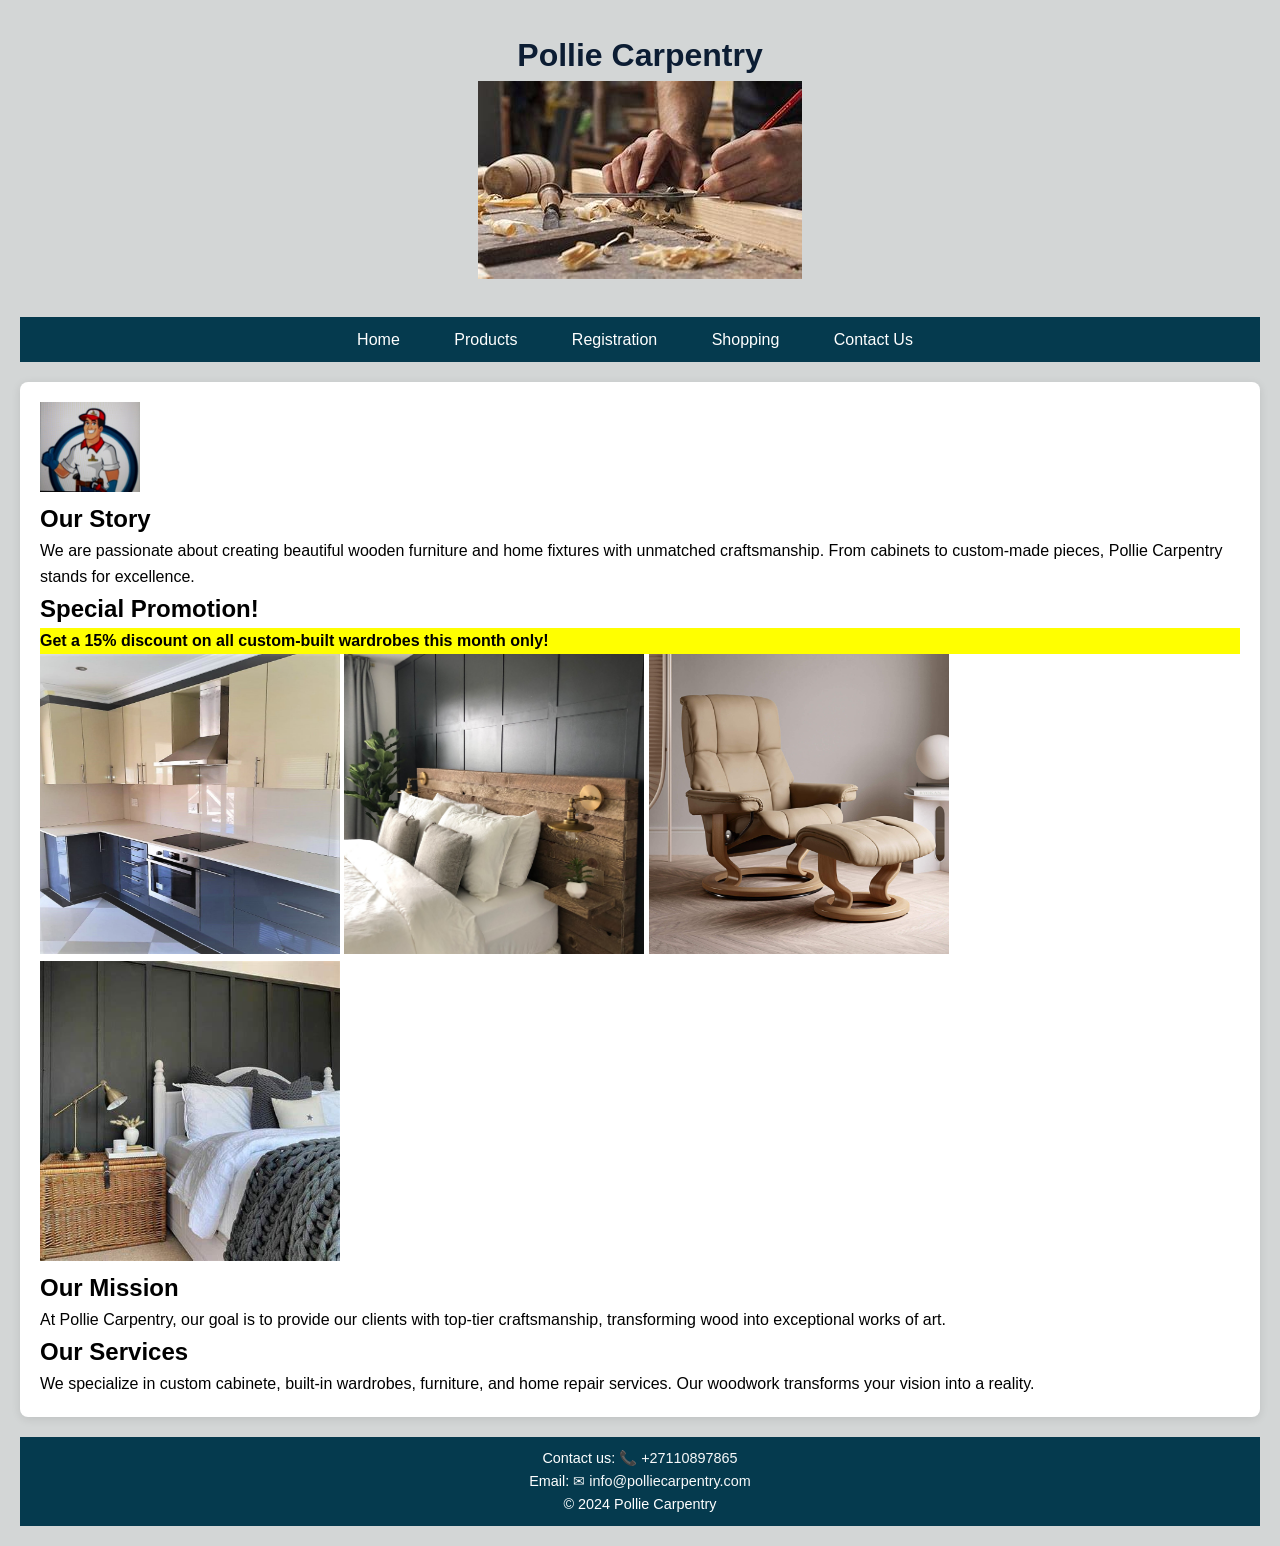
<file: index.html>
<!DOCTYPE html>
<html lang="en">
<head>
    <meta charset="UTF-8">
    <meta name="viewport" content="width=device-width, initial-scale=1.0">
    <title>Pollie Carpentry - home</title>
    <link rel="stylesheet" href="css/style.css">
    <style>
        
        .highlight {
            background-color: yellow;
            font-weight: bold;
        }
    </style>
</head>
<body>
    <header>
        <h1>Pollie Carpentry</h1>
        <img src="images/logo.jpeg" alt="Pollie Carpentry Logo">
    </header>

    <nav>
        <ul>
            <li><a href="index.html">Home</a></li>
            <li><a href="products.html">Products</a></li>
            <li><a href="registration.html">Registration</a></li>
            <li><a href="shopping.html">Shopping</a></li>
            <li><a href="contact.html">Contact Us</a></li>
        </ul>
    </nav>

    <main>
        <img src="images/hero.jpg" alt="Hero Image" class="hero" width="100px" height="90px">
        <section>
            <h2>Our Story</h2>
            <p>We are passionate about creating beautiful wooden furniture and home fixtures with unmatched craftsmanship. From cabinets to custom-made pieces, Pollie Carpentry stands for excellence.</p>

            <h2>Special Promotion!</h2>
            <p class="highlight">Get a 15% discount on all custom-built wardrobes this month only!</p>
            <img src="images/14.jpg" alt="Pollie Carpentry kitchen" width="300px" height="300px">
            <img src="images/17.jpg" alt="Pollie Carpentry headboard" width="300px" height="300px">
            <img src="images/1.jpeg" alt="Pollie Carpentry chair" width="300px" height="300px">
            <img src="images/2.jpeg" alt="Pollie Carpentry headboard" width="300px" height="300px">
            <h2>Our Mission</h2>
            <p>At Pollie Carpentry, our goal is to provide our clients with top-tier craftsmanship, transforming wood into exceptional works of art.</p>

            <h2>Our Services</h2>
            <p>We specialize in custom cabinete, built-in wardrobes, furniture, and home repair services. Our woodwork transforms your vision into a reality.</p>
        </section>
    </main>

    <footer>
        <p>Contact us: <a href="tel:+27110897865" class="tel-link">&#128222; +27110897865</a></p>
        <p>Email: <a href="mailto:info@polliecarpentry.com" class="email-link">&#9993; info@polliecarpentry.com</a></p>
        <p>&copy; 2024 Pollie Carpentry</p>
    </footer>
</body>
</html>
</file>
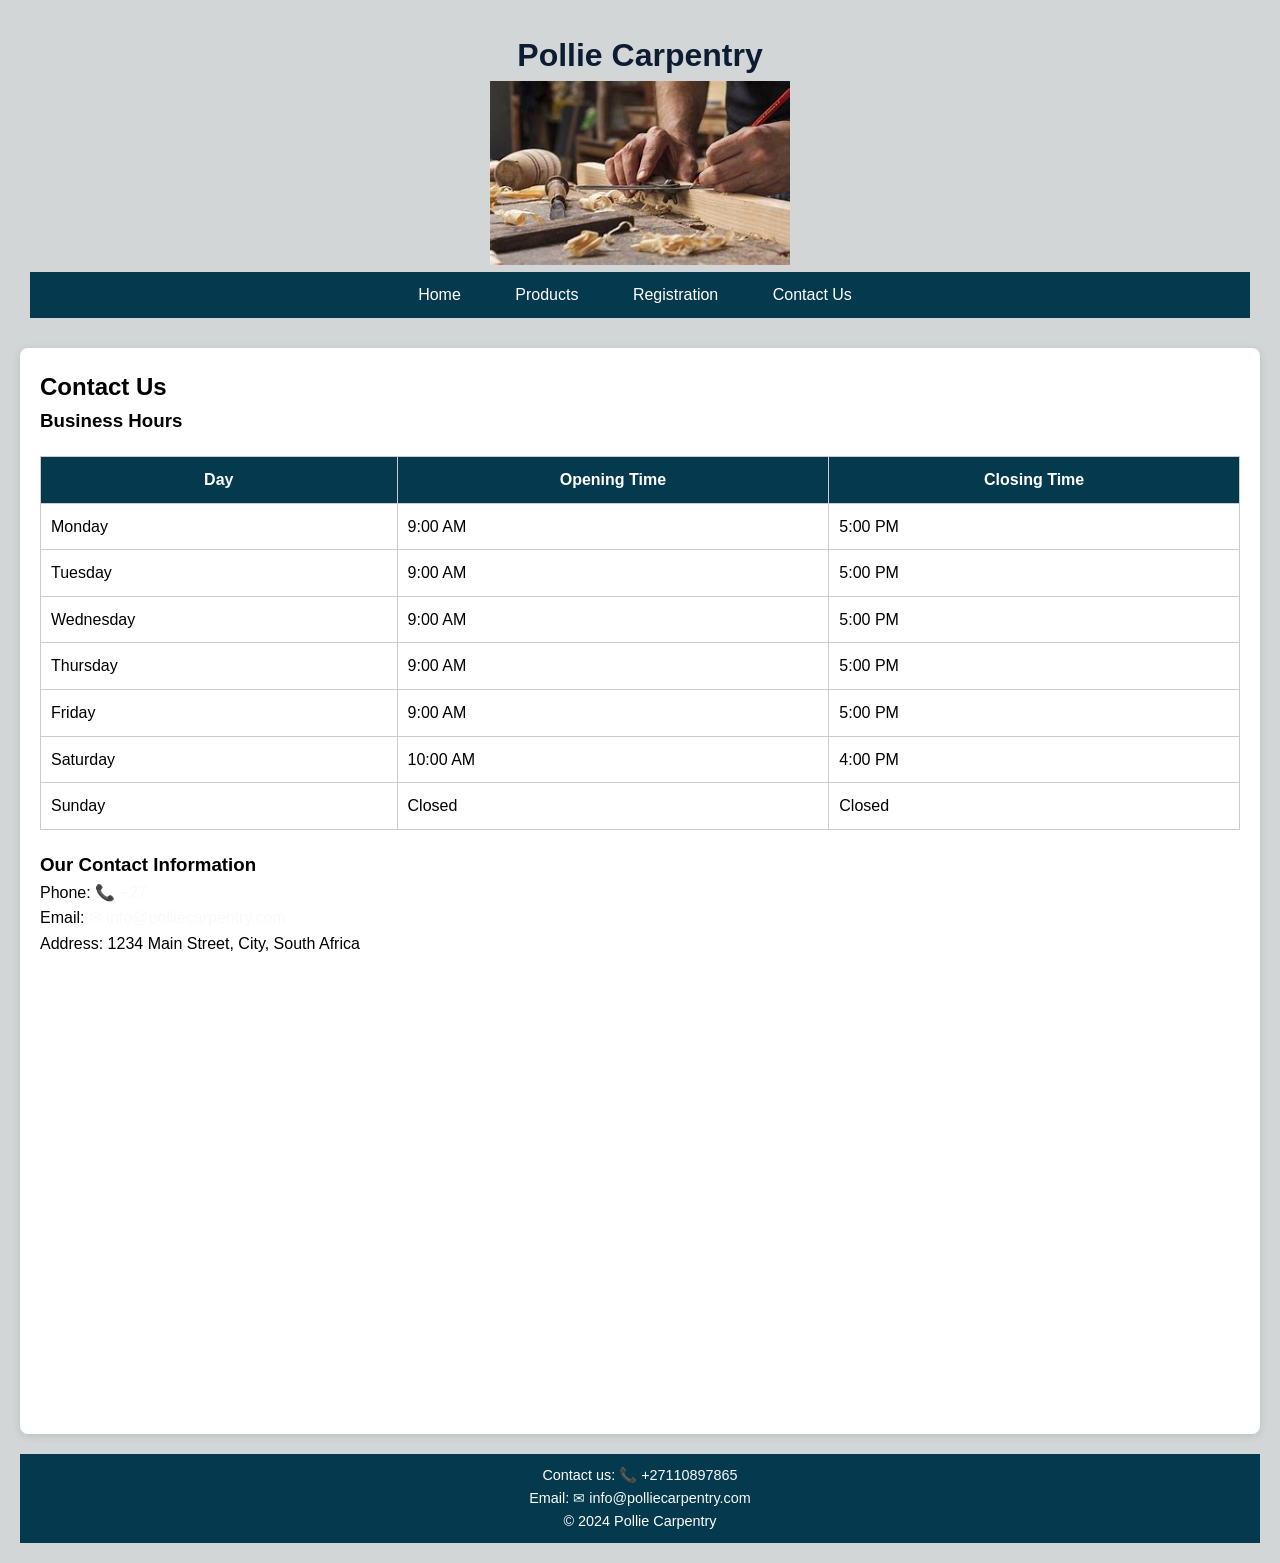
<file: contact.html>
<!DOCTYPE html>
<html lang="en">
<head>
    <meta charset="UTF-8">
    <meta name="viewport" content="width=device-width, initial-scale=1.0">
    <title>Home | Pollie Carpentry </title>
    <link rel="stylesheet" href="css/style.css">
</head>
<body>
    <!-- Header Section -->
    <header>
        <h1>Pollie Carpentry</h1>
        <img src="images/logo.jpeg" width="300px" hight="300px" alt="Business Logo">
        <!-- Navigation Bar -->
        <nav>
            <ul>
                <li><a href="index.html">Home</a></li>
                <li><a href="product.html">Products</a></li>
                <li><a href="registration.html">Registration</a></li>
                <li><a href="contact.html">Contact Us</a></li>
            </ul>
        </nav>
    </header>

    <!-- Main Content -->
    <main>
        <section>
            <h2>Contact Us</h2>

            <!-- Business Hours -->
            <h3>Business Hours</h3>
            <div class="desktop">
                <table>
                    <thead>
                        <tr>
                            <th>Day</th>
                            <th>Opening Time</th>
                            <th>Closing Time</th>
                        </tr>
                    </thead>
                    <tbody>
                        <tr>
                            <td>Monday</td>
                            <td>9:00 AM</td>
                            <td>5:00 PM</td>
                        </tr>
                        <tr>
                            <td>Tuesday</td>
                            <td>9:00 AM</td>
                            <td>5:00 PM</td>
                        </tr>
                        <tr>
                            <td>Wednesday</td>
                            <td>9:00 AM</td>
                            <td>5:00 PM</td>
                        </tr>
                        <tr>
                            <td>Thursday</td>
                            <td>9:00 AM</td>
                            <td>5:00 PM</td>
                        </tr>
                        <tr>
                            <td>Friday</td>
                            <td>9:00 AM</td>
                            <td>5:00 PM</td>
                        </tr>
                        <tr>
                            <td>Saturday</td>
                            <td>10:00 AM</td>
                            <td>4:00 PM</td>
                        </tr>
                        <tr>
                            <td>Sunday</td>
                            <td>Closed</td>
                            <td>Closed</td>
                        </tr>
                    </tbody>
                </table>
            </div>

            <!-- Contact Information -->
            <h3>Our Contact Information</h3>
            <p>Phone: <a href="tel:+27" class="tel-link">&#128222; +27</a></p>
            <p>Email: <a href="mailto:info@polliecarpentry.com" class="email-link">&#9993; info@polliecarpentry.com</a></p>
            <p>Address: 1234 Main Street, City, South Africa</p>

            <!-- Embedded Map -->
            <div class="map">
                <iframe 
                    src="https://www.google.com/maps/embed?pb=!1m18!1m12!1m3!1d1591883.2355368784!2d27.6611!3d-26.2041!2m3!1f0!2f0!3f0!3m2!1i1024!2i768!4f13.1!3m3!1m2!1s0x1e95b9f6f16e5e71%3A0x404e72e0b2ec99b4!2sJohannesburg%2C%20South%20Africa!5e0!3m2!1sen!2s!4v1637719521234!5m2!1sen!2s" 
                    width="550" 
                    height="450" 
                    style="border:0;" 
                    allowfullscreen="" 
                    loading="lazy">
                </iframe>
            </div>
        </section>
    </main>

   
    <footer>
        <p>Contact us: <a href="tel:+27110897865" class="tel-link">&#128222; +27110897865</a></p>
        <p>Email: <a href="mailto:info@polliecarpentry.com" class="email-link">&#9993; info@polliecarpentry.com</a></p>
        <p>&copy; 2024 Pollie Carpentry</p>
    </footer>
</body>
</html>
</file>
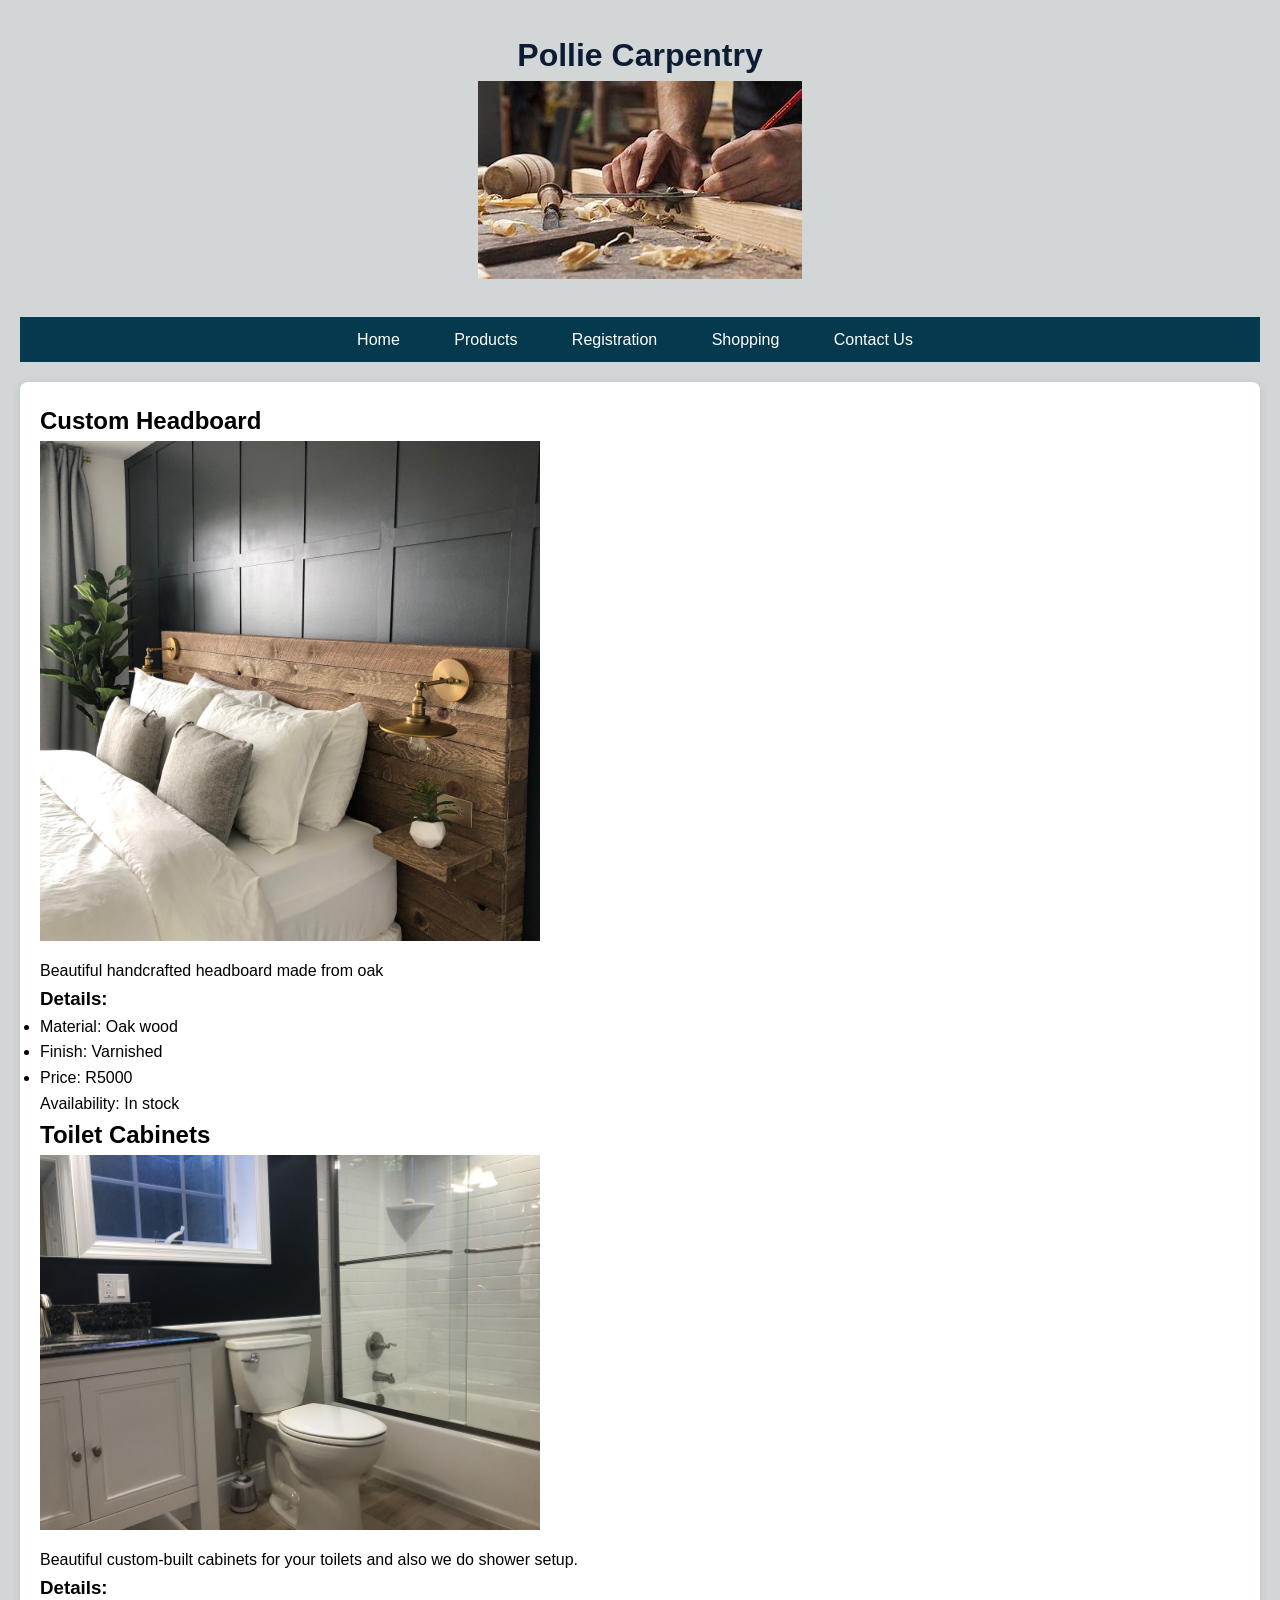
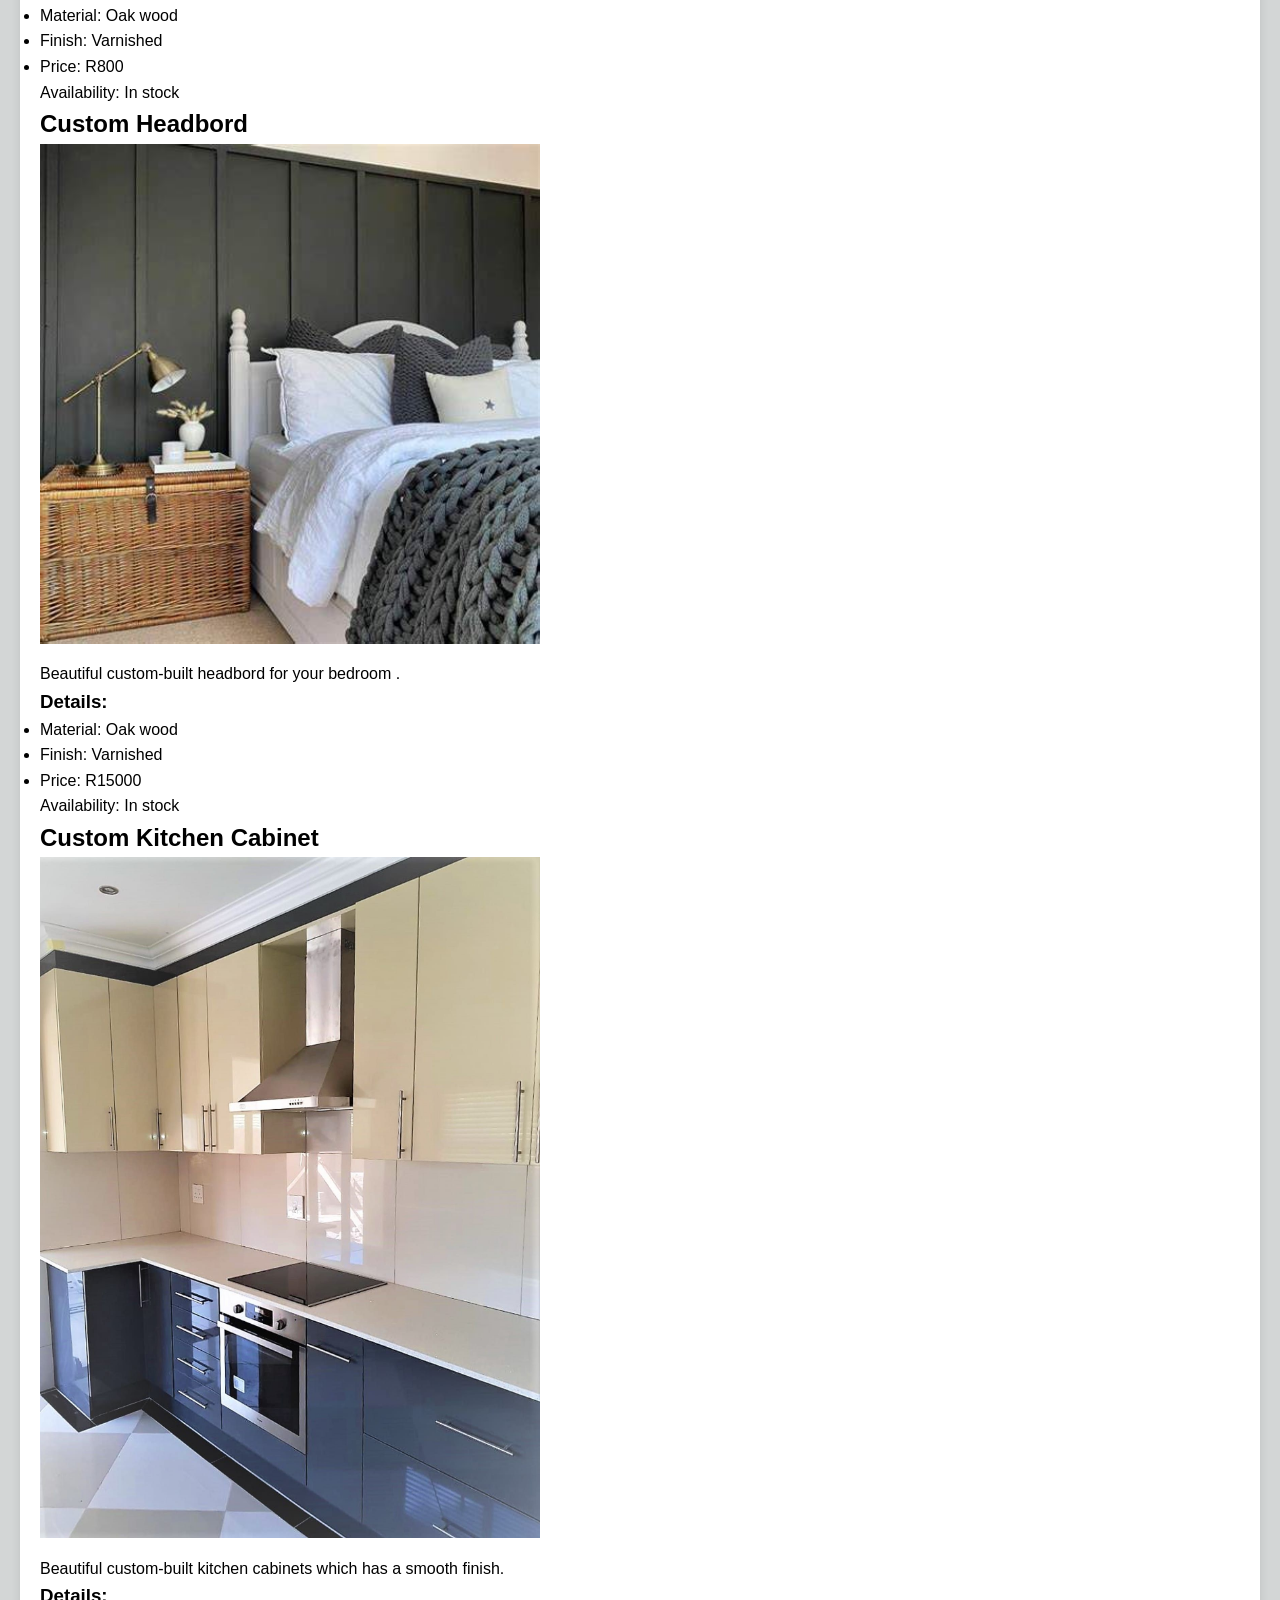
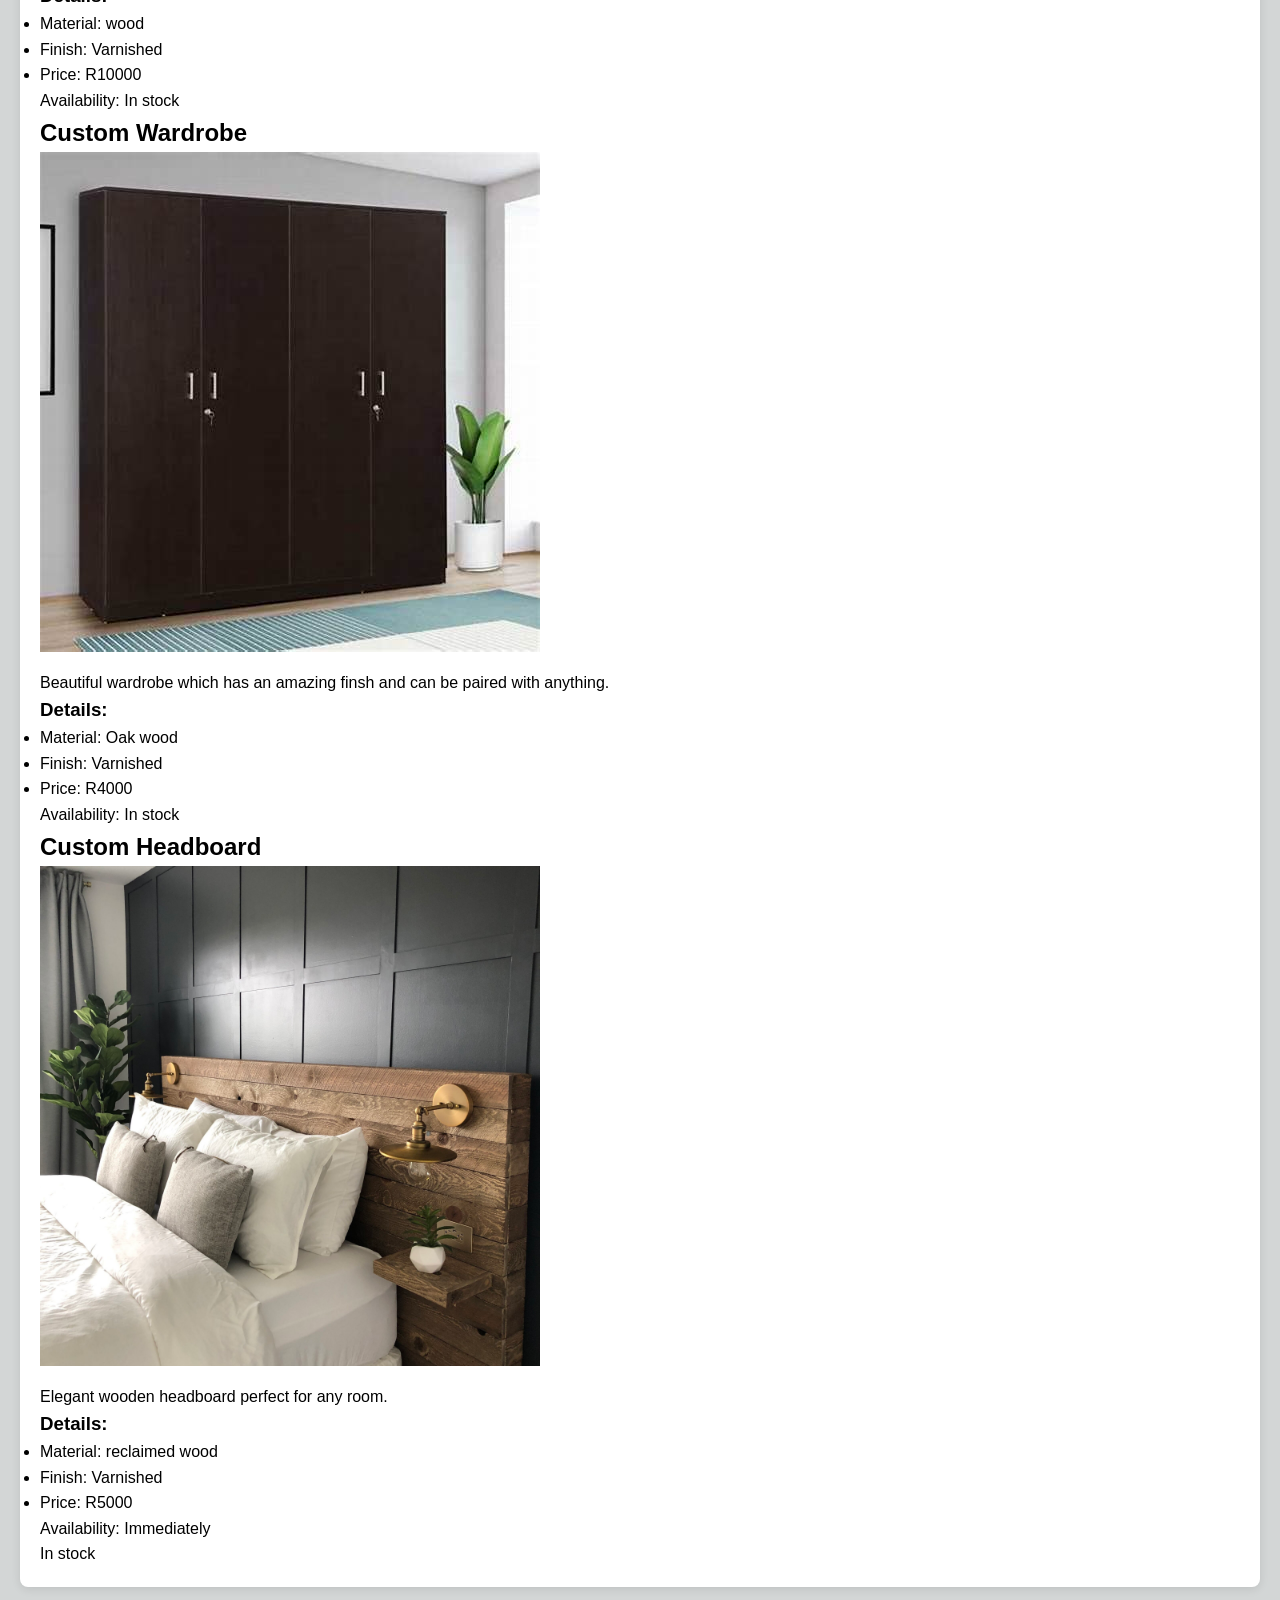
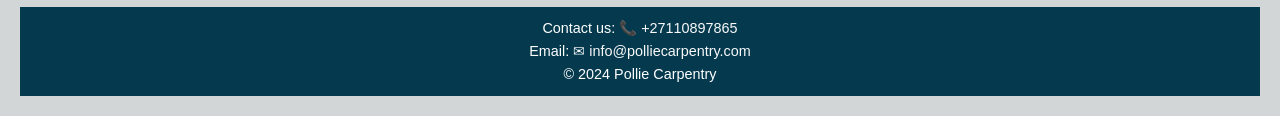
<file: products.html>
<!DOCTYPE html>
<html lang="en">
<head>
    <meta charset="UTF-8">
    <meta name="viewport" content="width=device-width, initial-scale=1.0">
    <title>Pollie Carpentry - Products</title>
    <link rel="stylesheet" href="css/style.css">
</head>
<body>
    <header>
        <h1>Pollie Carpentry</h1>
        <img src="images/logo.jpeg" alt="Pollie Carpentry Logo">
    </header>

    <nav>
        <ul>
            <li><a href="index.html">Home</a></li>
            <li><a href="products.html">Products</a></li>
            <li><a href="registration.html">Registration</a></li>
            <li><a href="shopping.html">Shopping</a></li>
            <li><a href="contact.html">Contact Us</a></li>
        </ul>
    </nav>

    <main>
        <section class="product">
            <h2>Custom Headboard</h2>
            <img src="images/17.jpg" alt="Custom Headboard" width="500px" height="500px">
            <p>Beautiful handcrafted headboard made from oak</p>
            <h3>Details:</h3>
            <ul>
                <li>Material: Oak wood</li>
                <li>Finish: Varnished</li>
                <li>Price: R5000</li>
            </ul>
            <dl>
                <dt>Availability: In stock</dt>
             
            </dl>
            <h2>Toilet Cabinets</h2>
            <img src="images/11.jpg" alt="Toilet" width="500px" height="500px">
            <p>Beautiful custom-built cabinets for your toilets and also we do shower setup.</p>
            <h3>Details:</h3>
            <ul>
                <li>Material: Oak wood</li>
                <li>Finish: Varnished</li>
                <li>Price: R800</li>
            </ul>
            <dl>
                <dt>Availability: In stock</dt>
            </dl>

            <h2>Custom Headbord</h2>
            <img src="images/2.jpeg" alt="Headbord" width="500px" height="500px">
            <p>Beautiful custom-built headbord for your bedroom .</p>
            <h3>Details:</h3>
            <ul>
                <li>Material: Oak wood</li>
                <li>Finish: Varnished</li>
                <li>Price: R15000</li>
            </ul>
            <dl>
                <dt>Availability: In stock</dt>
            </dl>

            <h2>Custom Kitchen Cabinet</h2>
            <img src="images/14.jpg" alt="Kitchen" width="500px" height="500px">
            <p>Beautiful custom-built  kitchen cabinets which has a smooth finish.</p>
            <h3>Details:</h3>
            <ul>
                <li>Material: wood</li>
                <li>Finish: Varnished</li>
                <li>Price: R10000</li>
            </ul>
            <dl>
                <dt>Availability: In stock</dt>
            </dl>

            <h2>Custom Wardrobe</h2>
            <img src="images/16.jpeg" alt="wardrobe" width="500px" height="500px">
            <p>Beautiful wardrobe which has an amazing finsh and can be paired with anything.</p>
            <h3>Details:</h3>
            <ul>
                <li>Material: Oak wood</li>
                <li>Finish: Varnished</li>
                <li>Price: R4000</li>
            </ul>
            <dl>
                <dt>Availability: In stock</dt>
            </dl>

            <h2>Custom Headboard</h2>
            <img src="images/17.jpg" alt="Headboard" width="500px" height="500px">
            <p>Elegant wooden headboard perfect for any room.</p>
            <h3>Details:</h3>
            <ul>
                <li>Material: reclaimed wood</li>
                <li>Finish: Varnished</li>
                <li>Price: R5000</li>
            </ul>
            <dl>
                <dt>Availability: Immediately</dt>
                <dd>In stock</dd>
            </dl>
        </section>
        
       
    </main>

    <footer>
        <p>Contact us: <a href="tel:+27110897865" class="tel-link">&#128222; +27110897865</a></p>
        <p>Email: <a href="mailto:info@polliecarpentry.com" class="email-link">&#9993; info@polliecarpentry.com</a></p>
        <p>&copy; 2024 Pollie Carpentry</p>
    </footer>
</body>
</html>
</file>
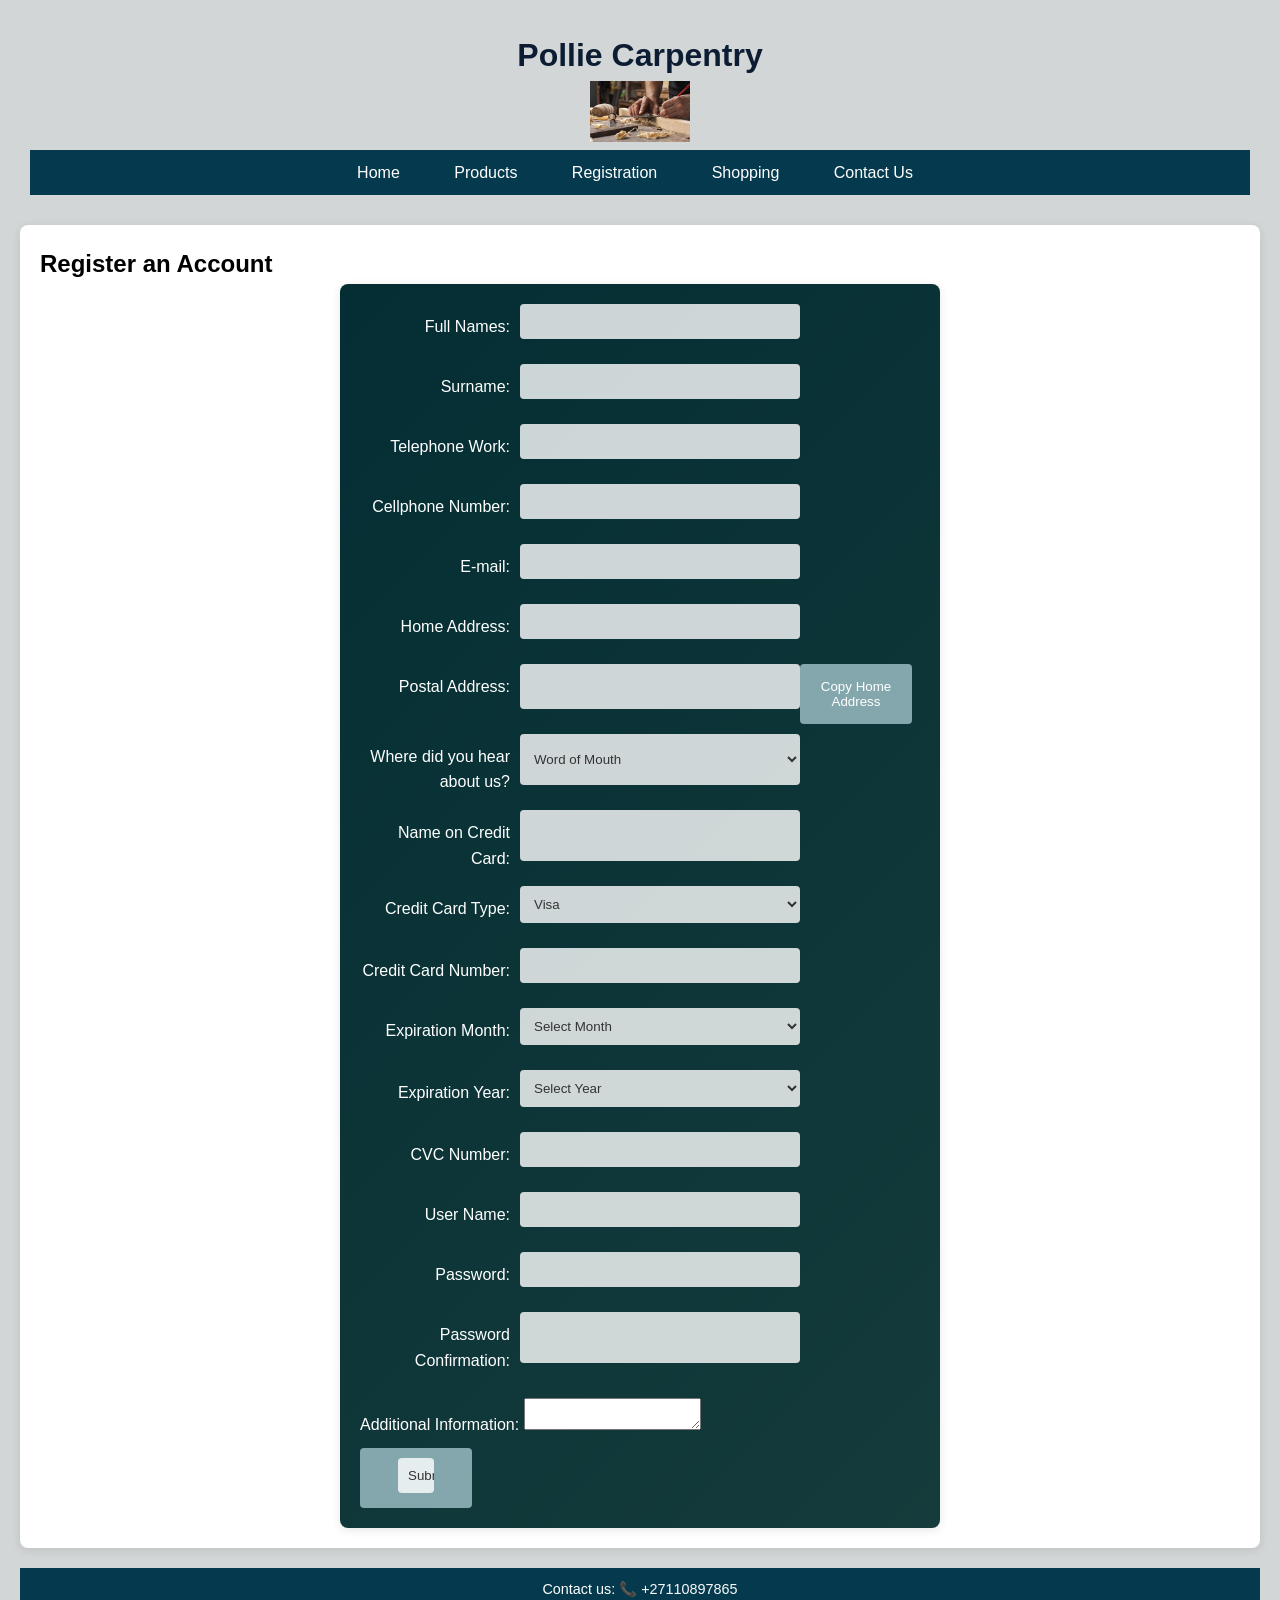
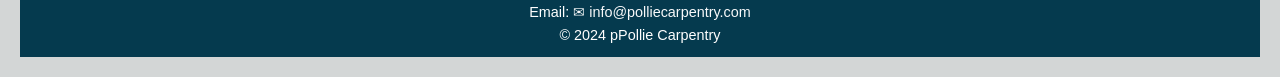
<file: registration.html>
<!DOCTYPE html>
<html lang="en">
<head>
    <meta charset="UTF-8">
    <meta name="viewport" content="width=device-width, initial-scale=1.0">
    <title>Home | Pollie Carpentry </title>
    <link rel="stylesheet" href="css/style.css">
</head>
<body>
    <!-- Header Section -->
    <header>
        <h1>Pollie Carpentry</h1>
        <img src="images/logo.jpeg" width="100px" hight="100px" alt="Business Logo">
        <!-- Navigation Bar -->
        <nav>
            <ul>
                <li><a href="index.html">Home</a></li>
                <li><a href="products.html">Products</a></li>
                <li><a href="registration.html">Registration</a></li>
                <li><a href="shopping.html">Shopping</a></li>
                <li><a href="contact.html">Contact Us</a></li>
            </ul>
        </nav>
    </header>

    <main>
        <h2>Register an Account</h2>
        <form action="#" method="POST" style="max-width: 50%; margin: auto;">
            <div class="form-group">
                <label for="fullNames">Full Names:</label>
                <input type="text" id="fullNames" name="fullNames" required>
            </div>

            <div class="form-group">
                <label for="surname">Surname:</label>
                <input type="text" id="surname" name="surname" required>
            </div>

            <div class="form-group">
                <label for="telephoneWork">Telephone Work:</label>
                <input type="tel" id="telephoneWork" name="telephoneWork">
            </div>

            <div class="form-group">
                <label for="cellphoneNumber">Cellphone Number:</label>
                <input type="tel" id="cellphoneNumber" name="cellphoneNumber" required>
            </div>

            <div class="form-group">
                <label for="email">E-mail:</label>
                <input type="email" id="email" name="email" required>
            </div>

            <div class="form-group">
                <label for="homeAddress">Home Address:</label>
                <input type="text" id="homeAddress" name="homeAddress" required>
            </div>
            
            <div class="form-group">
                <label for="postalAddress">Postal Address:</label>
                <input type="text" id="postalAddress" name="postalAddress">
                <button type="button" onclick="copyAddress()">Copy Home Address</button>
            </div>

            <div class="form-group">
                <label for="source">Where did you hear about us?</label>
                <select id="source" name="source" required>
                    <option value="wordOfMouth">Word of Mouth</option>
                    <option value="internetSearch">Internet Search</option>
                    <option value="advertising">Advertising</option>
                </select>
            </div>

            <div class="form-group">
                <label for="creditCardName">Name on Credit Card:</label>
                <input type="text" id="creditCardName" name="creditCardName" required>
            </div>

            <div class="form-group">
                <label for="creditCardType">Credit Card Type:</label>
                <select id="creditCardType" name="creditCardType" required>
                    <option value="visa">Visa</option>
                    <option value="mastercard">MasterCard</option>
                    <option value="amex">American Express</option>
                    <option value="discover">Discover</option>
                </select>
            </div>

            <div class="form-group">
                <label for="creditCardNumber">Credit Card Number:</label>
                <input type="text" id="creditCardNumber" name="creditCardNumber" required>
            </div>

            <div class="form-group">
                <label for="expirationDate">Expiration Month:</label>
                <select id="expirationMonth" name="expirationMonth" required>
                    <option value="" disabled selected>Select Month</option>
                    <option value="01">January</option>
                    <option value="02">February</option>
                    <option value="03">March</option>
                    <option value="04">April</option>
                    <option value="05">May</option>
                    <option value="06">June</option>
                    <option value="07">July</option>
                    <option value="08">August</option>
                    <option value="09">September</option>
                    <option value="10">October</option>
                    <option value="11">November</option>
                    <option value="12">December</option>
                </select>
            </div>

                <div class="form-group">
                    <label for="expirationYear">Expiration Year:</label>
                    <select id="expirationYear" name="expirationYear" required>
                        <option value="" disabled selected>Select Year</option>
                        <option value="2024">2024</option>
                        <option value="2025">2025</option>
                        <option value="2026">2026</option>
                        <option value="2027">2027</option>
                        <option value="2028">2028</option>
                        <option value="2029">2029</option>
                    </select>
                </div>

            <div class="form-group">
                <label for="cvc">CVC Number:</label>
                <input type="text" id="cvc" name="cvc" required>
            </div>

            <div class="form-group">
                <label for="username">User Name:</label>
                <input type="text" id="username" name="username" required>
            </div>

            <div class="form-group">
                <label for="password">Password:</label>
                <input type="password" id="password" name="password" required>
            </div>

            <div class="form-group">
                <label for="passwordConfirmation">Password Confirmation:</label>
                <input type="password" id="passwordConfirmation" name="passwordConfirmation" required>
            </div>

            <div class="form-group"></div>
                <label for="additionalInfo">Additional Information:</label>
                <textarea id="additionalInfo" name="additionalInfo"></textarea>
            </div>
           
            <div class="form-group"></div>
                <button><input type="submit" value="Submit"></button>
            </div>
            
        </form>
    </main>

   
     <footer>
        <p>Contact us: <a href="tel:+27110897865" class="tel-link">&#128222; +27110897865</a></p>
        <p>Email: <a href="mailto:info@polliecarpentry.com" class="email-link">&#9993; info@polliecarpentry.com</a></p>
        <p>&copy; 2024 pPollie Carpentry</p>
    </footer>
</body>
</html>
</file>
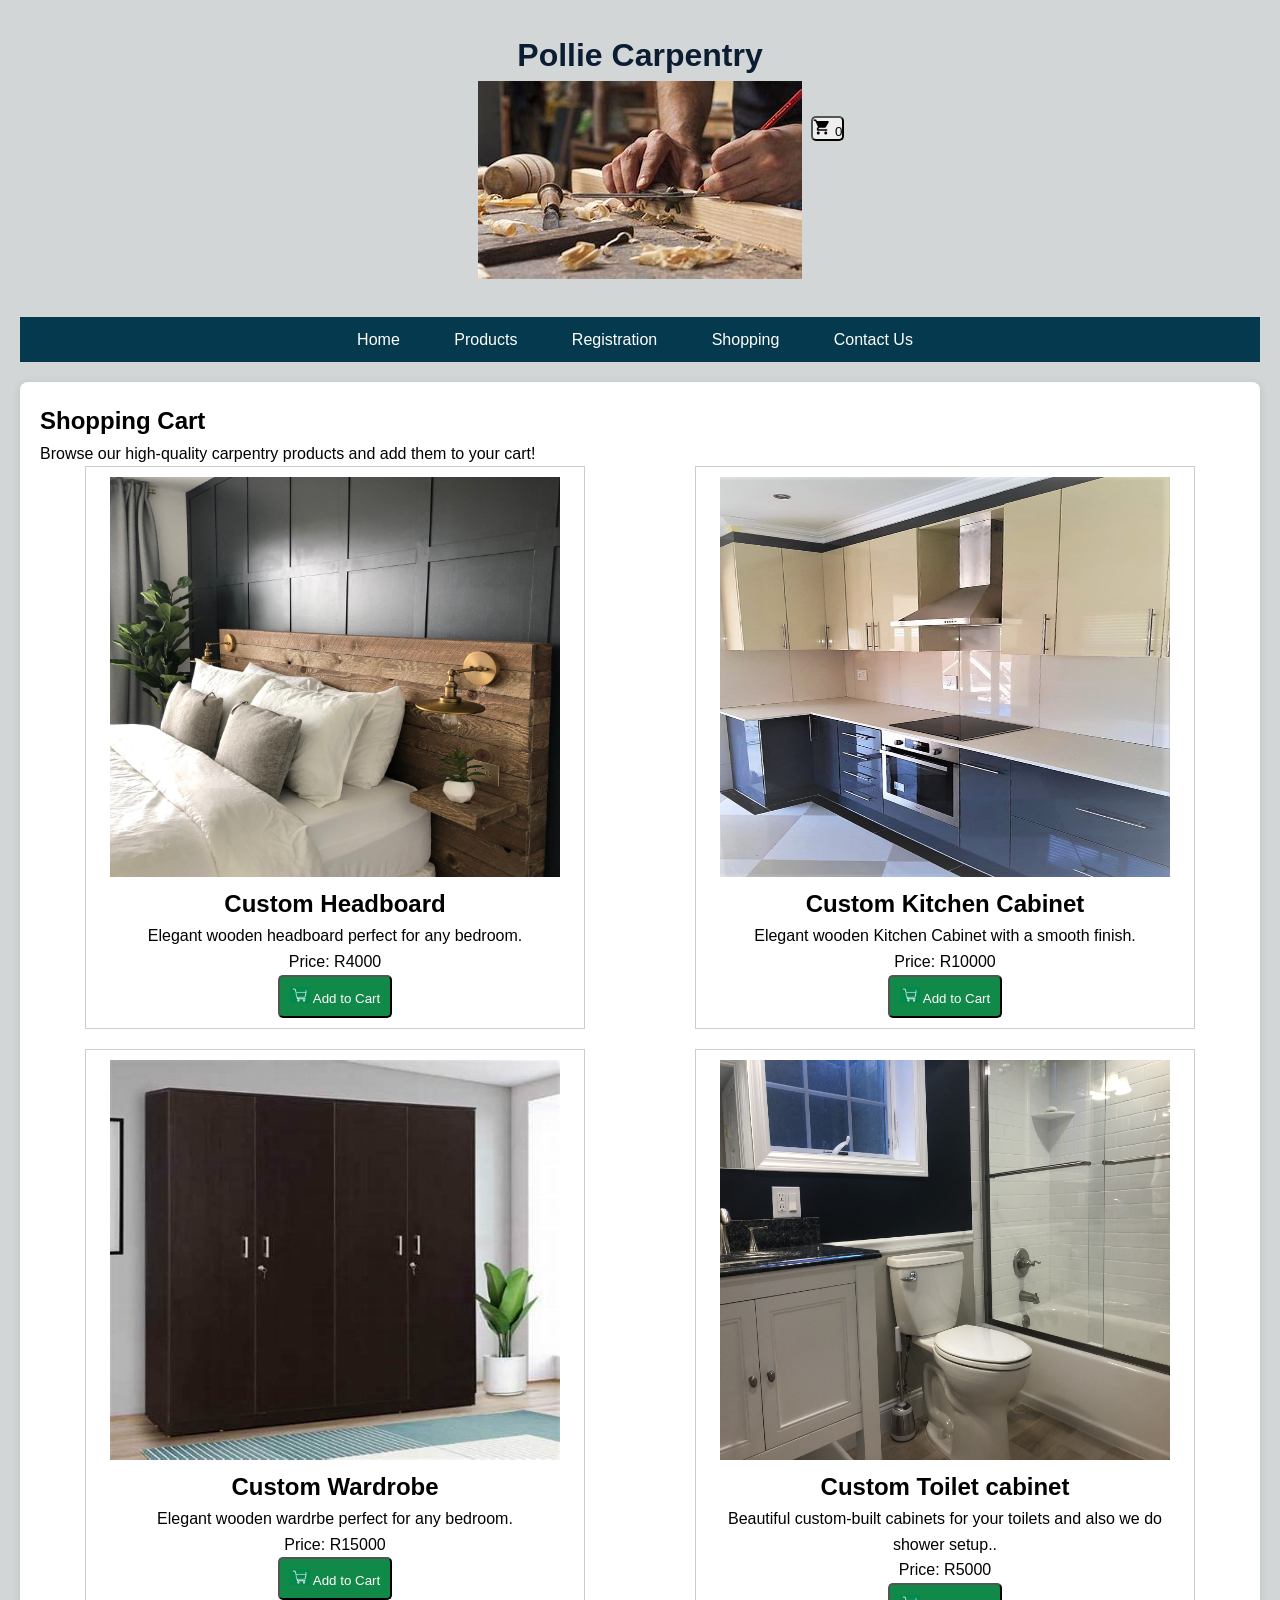
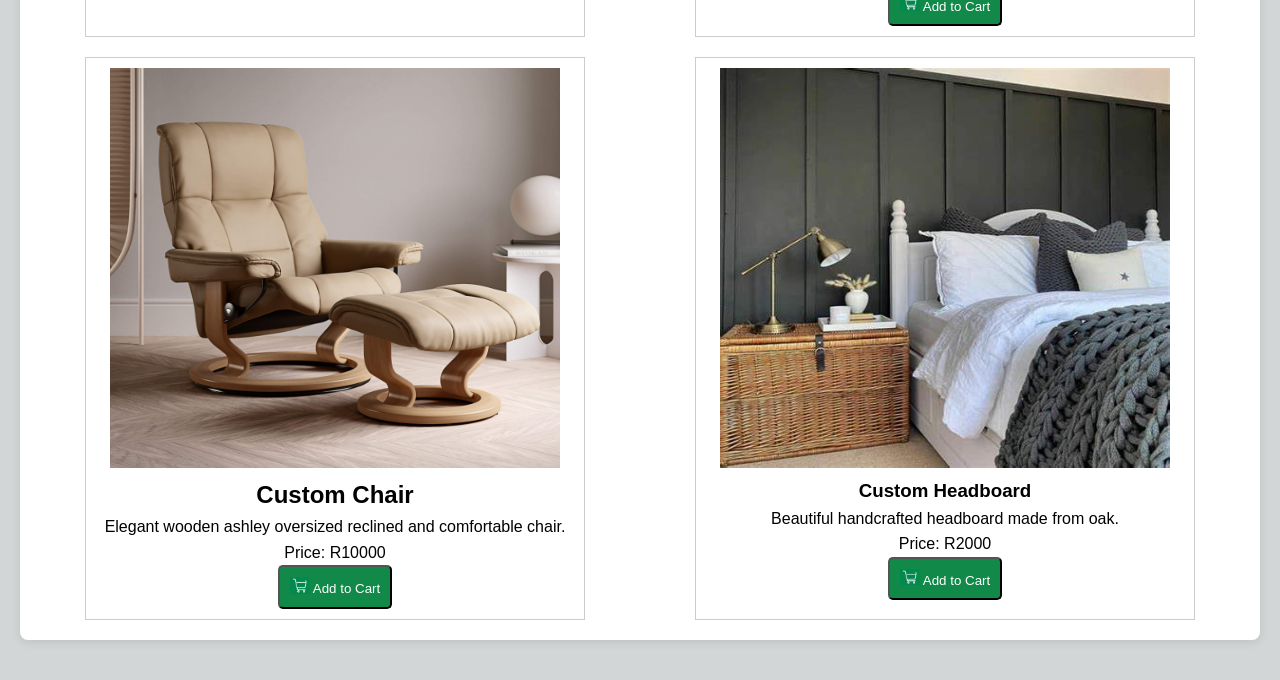
<file: shopping.html>
<!DOCTYPE html>
<html lang="en">
<head>
    <meta charset="UTF-8">
    <meta name="viewport" content="width=device-width, initial-scale=1.0">
    <title>Pollie Carpentry - Shopping</title>
    <link rel="stylesheet" href="css/style.css">
   
</head>
<body>
    <header>
        <h1>Pollie Carpentry</h1>
        <img src="images/logo.jpeg" alt="Pollie Carpentry Logo">
    </header>

    <nav>
        <ul>
            <li><a href="index.html">Home</a></li>
            <li><a href="products.html">Products</a></li>
            <li><a href="registration.html">Registration</a></li>
            <li><a href="shopping.html">Shopping</a></li>
            <li><a href="contact.html">Contact Us</a></li>
        </ul>
    </nav>

    <main>
        <h2>Shopping Cart</h2>
        <p>Browse our high-quality carpentry products and add them to your cart!</p>

        <section class="shopping-items">
            <!-- Example items -->
            <div class="item">
                <img src="images/17.jpg" alt="Headboard" width="450px" height="400px">
                <h2>Custom Headboard</h2>
                <p>Elegant wooden headboard perfect for any bedroom.</p>
                <p>Price: R4000</p>
                <button class="add-to-cart" onclick="addToCart('Headboard', 4000)">
                    <img src="images/4.jpeg" alt="Add to Cart" width="20px"> Add to Cart
                </button>
            </div>

            <div class="item">
                <img src="images/14.jpg" alt="Kitchen Cabinet" width="450px" height="400px">
                <h2>Custom Kitchen Cabinet</h2>
                <p>Elegant wooden Kitchen Cabinet with a smooth finish.</p>
                <p>Price: R10000</p>
                <button class="add-to-cart" onclick="addToCart('Kitchen Cabinet', 10000)">
                    <img src="images/4.jpeg" alt="Add to Cart" width="20px"> Add to Cart
                </button>
            </div>


            <div class="item">
                <img src="images/16.jpeg" alt="Wardrobe" width="450px" height="400px">
                <h2>Custom Wardrobe</h2>
                <p>Elegant wooden wardrbe perfect for any bedroom.</p>
                <p>Price: R15000</p>
                <button class="add-to-cart" onclick="addToCart('Kitchen Cabinet', 10000)">
                    <img src="images/4.jpeg" alt="Add to Cart" width="20px"> Add to Cart
                </button>
            </div>


            <div class="item">
                <img src="images/11.jpg" alt="Toilet cabinet" width="450px" height="400px">
                <h2>Custom Toilet cabinet</h2>
                <p>Beautiful custom-built cabinets for your toilets and also we do shower setup..</p>
                <p>Price: R5000</p>
                <button class="add-to-cart" onclick="addToCart('Kitchen Cabinet', 10000)">
                    <img src="images/4.jpeg" alt="Add to Cart" width="20px"> Add to Cart
                </button>
            </div>


            <div class="item">
                <img src="images/1.jpeg" alt="Chair" width="450px" height="400px">
                <h2>Custom Chair</h2>
                <p>Elegant wooden ashley oversized reclined and comfortable chair.</p>
                <p>Price: R10000</p>
                <button class="add-to-cart" onclick="addToCart('Kitchen Cabinet', 10000)">
                    <img src="images/4.jpeg" alt="Add to Cart" width="20px"> Add to Cart
                </button>
            </div>


            <div class="item">
                <img src="images/2.jpeg" alt="Custom Headboard" width="450px" height="400px">
                <h3>Custom Headboard</h3>
                <p>Beautiful handcrafted headboard made from oak.</p>
                <p>Price: R2000</p>
                <button class="add-to-cart" onclick="addToCart('Kitchen Cabinet', 10000)">
                    <img src="images/4.jpeg" alt="Add to Cart" width="20px"> Add to Cart
                </button>
            </div>

        </section>
    </main>

    <!-- Cart Sidebar -->
    <div id="cart-sidebar">
        <h2>Your Cart</h2>
        <ul id="cart-items">
           
        </ul>
        <p><strong>Total: R<span id="total-price">0</span></strong></p>
        <button class="checkout-btn" onclick="checkout()">Checkout</button>
    </div>

    <!-- Cart Icon -->
    

    <!-- Notification div -->
    <div id="notification" class="notification">Item added to cart!</div>
    
    <div class="mini-cart">
        <button class="mini-cart-button" onclick="toggleCart()">
          <svg viewBox="0 0 24 24" role="presentation" style="width: 18px; height: 18px;">
            <path d="M17,18C15.89,18 15,18.89 15,20A2,2 0 0,0 17,22A2,2 0 0,0 19,20C19,18.89 18.1,18 17,18M1,2V4H3L6.6,11.59L5.24,14.04C5.09,14.32 5,14.65 5,15A2,2 0 0,0 7,17H19V15H7.42A0.25,0.25 0 0,1 7.17,14.75C7.17,14.7 7.18,14.66 7.2,14.63L8.1,13H15.55C16.3,13 16.96,12.58 17.3,11.97L20.88,5.5C20.95,5.34 21,5.17 21,5A1,1 0 0,0 20,4H5.21L4.27,2M7,18C5.89,18 5,18.89 5,20A2,2 0 0,0 7,22A2,2 0 0,0 9,20C9,18.89 8.1,18 7,18Z" style="fill: currentcolor;"></path>
          </svg>
          
          <span id="cart-count">0</span>  
        </button>
    
      </div>
      

      <script>
        let cart = [];
        let total = 0;
        let cartItemCount = 0;
    
        // Load cart from localStorage when the page loads
        window.onload = function() {
            const savedCart = localStorage.getItem('cart');
            const savedTotal = localStorage.getItem('total');
            const savedItemCount = localStorage.getItem('cartItemCount');
    
            // If there is saved cart data, load it
            if (savedCart) {
                cart = JSON.parse(savedCart);  // Parse JSON string back to object/array
                total = parseFloat(savedTotal);  // Load the saved total
                cartItemCount = parseInt(savedItemCount) || 0;  // Load saved item count or 0
                updateCart();  // Update the cart visually on load
                document.getElementById('cart-count').textContent = cartItemCount;
            }
        };
    
        // Add to Cart
        function addToCart(itemName, price) {
            cart.push({ name: itemName, price: price });
            total += price;
    
            // Update item count
            cartItemCount = cart.length;
            document.getElementById('cart-count').textContent = cartItemCount;
    
            // Save cart and total price to localStorage
            localStorage.setItem('cart', JSON.stringify(cart));
            localStorage.setItem('total', total);
            localStorage.setItem('cartItemCount', cartItemCount);  // Save item count
    
            // Show notification
            showNotification(`${itemName} has been added to your cart.`);
            updateCart();
        }
    
        // Update Cart
        function updateCart() {
            const cartItemsElement = document.getElementById('cart-items');
            const totalPriceElement = document.getElementById('total-price');
            cartItemsElement.innerHTML = '';
    
            cart.forEach((item, index) => {
                const li = document.createElement('li');
                li.classList.add('cart-item');
    
                li.innerHTML = `${item.name} - R${item.price} 
                                <button onclick="removeFromCart(${index})">Delete</button>`;
                cartItemsElement.appendChild(li);
            });
    
            totalPriceElement.textContent = total.toFixed(2);
        }
    
        // Remove item from cart
        function removeFromCart(index) {
            const itemPrice = cart[index].price;
            cart.splice(index, 1);  // Remove item from array
            total -= itemPrice;  // Subtract price from total
    
            // Update item count
            cartItemCount = cart.length;
            document.getElementById('cart-count').textContent = cartItemCount;
    
            // Update localStorage
            localStorage.setItem('cart', JSON.stringify(cart));
            localStorage.setItem('total', total);
            localStorage.setItem('cartItemCount', cartItemCount);
    
            updateCart();
        }
    
        // Checkout
        function checkout() {
            if (cart.length === 0) {
                alert('Your cart is empty.');
                return;
            }
    
            alert(`Thank you for your purchase of R${total.toFixed(2)}!`);
            cart = [];
            total = 0;
            cartItemCount = 0;
            document.getElementById('cart-count').textContent = cartItemCount;
    
            localStorage.removeItem('cart');
            localStorage.removeItem('total');
            localStorage.removeItem('cartItemCount');
    
            updateCart();
        }
    
        // Toggle cart visibility
        function toggleCart() {
            const cartSidebar = document.getElementById('cart-sidebar');
            cartSidebar.classList.toggle('open');
        }
    
        // Show notification
        function showNotification(message) {
            const notification = document.getElementById('notification');
            notification.textContent = message;
            notification.classList.add('show');
            
            setTimeout(() => {
                notification.classList.remove('show');
            }, 2000);
        }
    </script>
    
</body>
</html>
</file>
<file: css/style.css>
/* Reset */
* {
    margin: 0;
    padding: 0;
    box-sizing: border-box;
}

body {
    background-color: #d3d6d6;
    font-family: Arial, sans-serif;
    line-height: 1.6;
    padding: 20px;
}

/* Header */
header {
    text-align: center;
    color: #23476a;
    padding: 10px;
    margin-bottom: 20px;
}

/* Notification style */
.notification {
    position: fixed;
    top: 20px;
    right: 20px;
    background-color: #4caf50;
    color: white;
    padding: 10px;
    border-radius: 5px;
    box-shadow: 0 2px 10px rgba(0,0,0,0.2);
    opacity: 0;
    transition: opacity 0.5s ease;
}
.notification.show {
    opacity: 1;
}

/* Shopping cart icon style */
.cart-icon {
    position: fixed;
    top: 20px;
    left: 20px;
    cursor: pointer;
}

/* Cart sidebar style */
#cart-sidebar {
    position: fixed;
    top: 0;
    right: -400px; /* Initially off-screen */
    width: 300px;
    height: 100%;
    background-color: #f8f9fa;
    box-shadow: -2px 0 10px rgba(0, 0, 0, 0.5);
    padding: 20px;
    transition: right 0.3s ease;
    overflow-y: auto;
}
#cart-sidebar.open {
    right: 0; /* Slide in */
}

/* Styling for cart items and delete button */
.cart-item {
    display: flex;
    justify-content: space-between;
    align-items: center;
    margin-bottom: 10px;
}
.cart-item button {
    background-color: red;
    color: white;
    border: none;
    cursor: pointer;
    padding: 5px 10px;
    border-radius: 5px;
}

/* Navigation */
nav ul {
    list-style: none;
    text-align: center;
    background-color: #053a4e;
    padding: 10px;
}

nav ul li {
    display: inline;
    margin-right: 10px;
}

nav ul li a {
    color: rgb(255, 255, 255);
    text-decoration: none;
    padding: 5px 20px;
}

/* Footer */
footer {
    text-align: center;
    margin-top: 20px;
    font-size: 0.9em;
    background-color: #222;
    color: white;
    padding: 10px 0;
}

/* Product Image */
.product img {
    max-width: 100%;
    height: auto;
    margin-bottom: 10px;
}

/* Responsive Design */
@media (max-width: 768px) {
    nav ul {
        text-align: left;
    }
}

.shopping-items {
    display: flex;
    flex-wrap: wrap;
    justify-content: space-around;
    gap: 20px;
}

.item {
    border: 1px solid #ccc;
    padding: 10px;
    text-align: center;
    width: 500px;
}

.add-to-cart {
    background-color: #108949;
    color: white;
    padding: 10px;
    border-radius: 5px;
}

.mini-cart-button {
    position: absolute;
    top: 10%;
    right: 32%;
    margin: 26px;
    z-index: 1000;
    border-radius: 5px;
    cursor: pointer;

   

}

@media (max-width: 768px) {
    .mini-cart-button {
        top: 10%;    
        right: 10%;  
        margin: 10px; 
    }
}



table {
    width: 100%;
    margin: 20px auto;
    border-collapse: collapse;
}

th, td {
    border: 1px solid #ccc;
    padding: 10px;
}

th {
    background-color: #053a4e;
    color: white;
}


main {
    background-color: #fff;
    padding: 20px;
    margin: 20px auto;
    max-width: auto;
    border-radius: 8px;
    box-shadow: 0 2px 10px rgba(0, 0, 0, 0.1);
}


header h1 {
    font-size: 2em;
    color: #0c1d33;
}


form {
    background: linear-gradient(135deg, #042e34, #153b3b); 
    padding: 20px;
    border-radius: 8px;
    box-shadow: 0 2px 10px rgba(0, 0, 0, 0.1);
    color: white;
}

form h2 {
    text-align: center;
    margin-bottom: 20px;
    color: white;
}

form fieldset {
    border: 1px solid rgba(255, 255, 255, 0.5); /* Semi-transparent border */
    padding: 15px;
    margin-bottom: 15px;
    border-radius: 8px;
}

form legend {
    font-weight: bold;
    font-size: 1.2em;
    color: white;
}

form label {
    display: inline-flexbox;
    margin: 10px 0 5px;
    color: white;
}


form input,
form select {
    width: 50%;
    padding: 10px;
    margin-bottom: 15px;
    border: none;
    border-radius: 4px;
    background: rgba(255, 255, 255, 0.8); /* Light background for inputs */
    color: #333;
    display: ;
}

.form-group {
    display: flex;
    align-items: left;
    margin-bottom: 10px;
}

.form-group label {
    width: 150px; /* Adjust width as needed */
    margin-right: 10px;
    text-align: right;
}

.form-group input {
    display: inline-block;
 
}

form button {
    background-color: #83a7ad;
    color: white;
    border: none;
    padding: 10px 20px;
    border-radius: 4px;
    cursor: pointer;
    width: 20%;
    height: 60px;
    justify-content: center;
    transition: background-color 0.3s ease;
}

form button:hover {
    background-color: #218838;
}


footer {
    background-color: #053a4e;
    margin-top: 20px;
    font-size: 0.9em;
    color: #fff;
}


.tel-link, .email-link {
    color: #f8f9fa;
    text-decoration: none;
}

.tel-link:hover, .email-link:hover {
    text-decoration: underline;


@media (min-width: 1200px) {
    table {
        width: 80%; 
        margin: 40px auto; 
    }
}


@media (min-width: 1025px) {
    .btn {
        grid-column: span 5; 
    }
}
}
</file>
